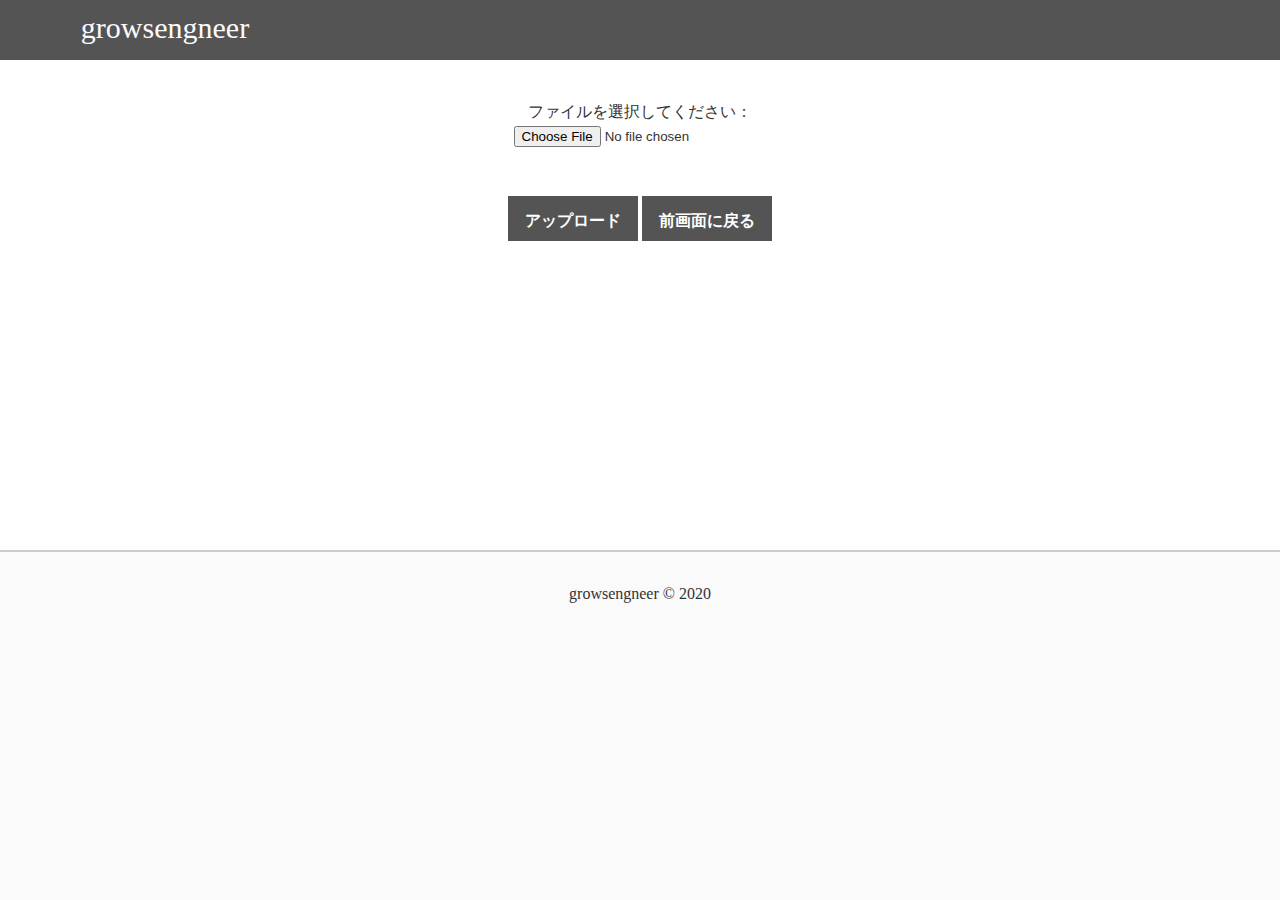
<file: contents/fileUpload.html>
<!DOCTYPE html>
<html>
  <head>
    <title>ファイルアップロード画面</title>
    <meta http-equiv="Content-Type" content="text/html; charset=utf-8" />
    <script type="text/javascript" src="../js/script_btn.js"></script>
    <style>
    /*=======================================================
    全体のスタイル
    =======================================================*/
    * {
      margin:0; padding:0; /* 全要素のmargin(要素の内側)・padding(要素の外側)をリセット */
      line-height:1.5; /* 全要素の行の高さを1.5倍にする */
      color:#333333;  /* 文字色 */
    }
    body {
      font-family: 'Corbel';
      background-color:#fafafa;  /* ページ全体の背景色 */
      text-align:center;  /* IE6以下でセンタリングするための対策 */
    }
    /*=======================================================
    ヘッダー部
    =======================================================*/
    /* ヘッダーバー */
    .header_bar{
      position: fixed; /* 固定 */
      width: 100%; /* 横幅 */
      height: 60px; /* 高さ */
      background-color: #545454; /* グレー */
    }
    /* ロゴ */
    .gse_logo {
      font-size: 30px; /* 文字の大きさ */
      padding-top: 5px; /* 高さ */
      padding-right: 950px; /* 右側の幅 */
    }
    /* ロゴの文字 */
    .gse_logo p {
      color:#fafafa;
      font-family: 'Segoe Print';
    }
    /*=======================================================
    コンテンツ部
    =======================================================*/
    .main_contents {
      padding: 100px;
      height: 350px;
      background-color: #ffffff;
    }
    .login_form {
      padding: 90px;
      width: 30%;
      height: 110px;
      border: 2px solid #cccccc;
      margin: 0 auto;
    }
    .login_form_header {
      margin-top: -0.5em;
      font-size: 25px; /* 文字の大きさ */
    }
    .login_frame {
      width: 325px; /* 入力欄の位置（幅） */
    }
    .login_frame_ap {
      width: 200px; /* 入力欄のサイズ */
    }
    .input_line {
      line-height: 35px; /* 入力欄の行間 */
    }
    .login_button {
      line-height: 80px; /* ボタンの位置 */
    }
    button.select_button {
      font-size: 1.0em; /* 文字サイズを1.4emに指定 */
      font-weight: bold; /* 文字の太さをboldに指定 */
      background-color: #545454; /* ボタン色をグレーに指定 */
      color: #fff; /* 文字色を白に指定 */
      border-style: none; /* ボーダーをなくす */
      line-height: 50px; /* ボタンの位置 */
      width: 130px; /* ボタン幅 */
      height: 45px; /* ボタン高さ */
    }
    button.up_button {
      font-size: 1.0em; /* 文字サイズを1.4emに指定 */
      font-weight: bold; /* 文字の太さをboldに指定 */
      background-color: #545454; /* ボタン色をグレーに指定 */
      color: #fff; /* 文字色を白に指定 */
      border-style: none; /* ボーダーをなくす */
      line-height: 50px; /* ボタンの位置 */
      width: 130px; /* ボタン幅 */
      height: 45px; /* ボタン高さ */
    }
    button.back_button {
      font-size: 1.0em; /* 文字サイズを1.4emに指定 */
      font-weight: bold; /* 文字の太さをboldに指定 */
      background-color: #545454; /* ボタン色をグレーに指定 */
      color: #fff; /* 文字色を白に指定 */
      border-style: none; /* ボーダーをなくす */
      line-height: 50px; /* ボタンの位置 */
      width: 130px; /* ボタン幅 */
      height: 45px; /* ボタン高さ */
    }
    /*======================================================
    フッター部
    =======================================================*/
    .border {
      border: 1.5px solid #cccccc;
    }
    .footer {
      margin-top: 10px;
      color: #ffffff;
      padding-top: 20px;
      padding-bottom: 20px;
    }
    .copyright {
      text-align: center;
    }
  </style>
  </head>
  <body>
    <!-- header -->
    <header class="header_bar">
      <div class="gse_logo">
        <p>growsengneer</p>
      </div>
    </header>

    <!-- contents -->
    <main class="main_contents">
      <form action="compUpload.php" method="post" enctype="multipart/form-data">
        ファイルを選択してください：<br>
          <input type="file" name="upfile" size="30">
            <br><br><br>
          <button class="up_button" type="submit">アップロード</button>
          <button class="back_button" onclick="backPage(1); return false;">前画面に戻る</button>
      </form>
    </main>

    <!-- footer -->
    <div class="border"></div>
    <footer class="footer">
      <p class="copyright">growsengneer © 2020</p>
    </footer>
  </body>
</html>
</file>
